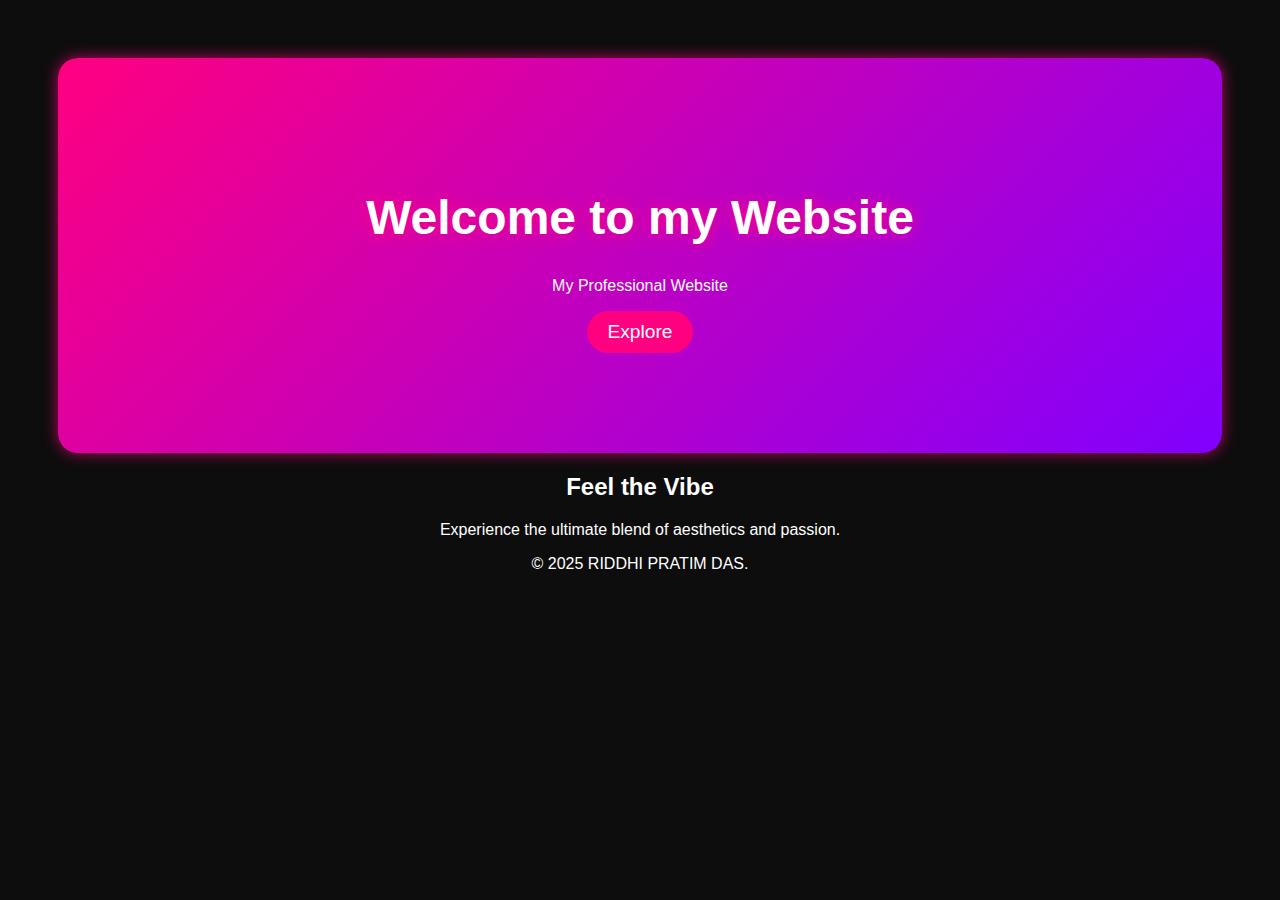
<file: index.html>
<!DOCTYPE html>
<html lang="en">
<head>
    <meta charset="UTF-8">
    <meta name="viewport" content="width=device-width, initial-scale=1.0">
    <title>Neon Vibes</title>
    <link rel="stylesheet" href="style.css">
</head>
<body>
    <header>
        <h1 class="glow">Welcome to my Website</h1>
        <p>My Professional Website</p>
        <a href="explore.html" class="btn">Explore</a>
    </header>
    
    <section id="explore">
        <h2>Feel the Vibe</h2>
        <p>Experience the ultimate blend of aesthetics and passion.</p>
    </section>
    
    <footer>
        <p>&copy; 2025 RIDDHI PRATIM DAS.</p>
    </footer>
    
    <script src="script.js"></script>
</body>
</html>
</file>
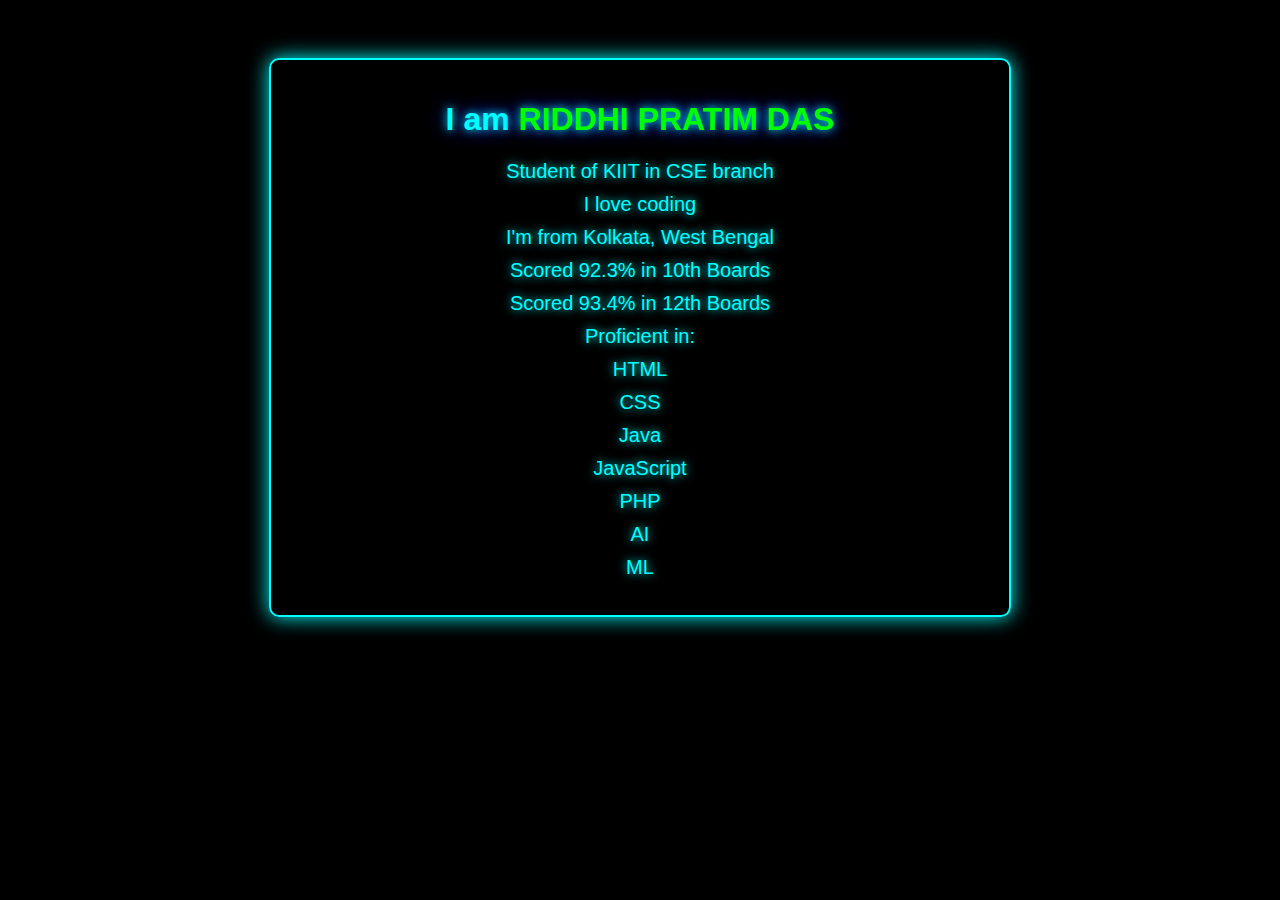
<file: learnmore.html>
<!DOCTYPE html>
<html lang="en">
<head>
    <meta charset="UTF-8">
    <meta name="viewport" content="width=device-width, initial-scale=1.0">
    <title>About Me - Riddhi Pratim Das</title>
    <style>
        body {
            background-color: black;
            color: cyan;
            font-family: Arial, sans-serif;
            text-align: center;
            padding: 50px;
        }
        .container {
            border: 2px solid cyan;
            padding: 20px;
            width: 60%;
            margin: auto;
            border-radius: 10px;
            box-shadow: 0px 0px 20px cyan;
        }
        h1 {
            text-shadow: 0 0 10px cyan, 0 0 20px blue;
        }
        ul {
            list-style-type: none;
            padding: 0;
        }
        li {
            font-size: 20px;
            margin: 10px 0;
            text-shadow: 0 0 10px cyan;
        }
    </style>
</head>
<body>
    <div class="container">
        <h1>I am <span style="color: lime;">RIDDHI PRATIM DAS</span></h1>
        <ul>
            <li>Student of KIIT in CSE branch</li>
            <li>I love coding</li>
            <li>I'm from Kolkata, West Bengal</li>
            <li>Scored 92.3% in 10th Boards</li>
            <li>Scored 93.4% in 12th Boards</li>
            <li>Proficient in:
                <ul>
                    <li>HTML</li>
                    <li>CSS</li>
                    <li>Java</li>
                    <li>JavaScript</li>
                    <li>PHP</li>
                    <li>AI</li>
                    <li>ML</li>
                </ul>
            </li>
        </ul>
    </div>
</body>
</html>
</file>
<file: style.css>
body {
    font-family: 'Arial', sans-serif;
    background-color: #0d0d0d;
    color: #fff;
    text-align: center;
    padding: 50px;
}

header {
    padding: 100px 20px;
    background: linear-gradient(135deg, #ff0080, #8000ff);
    border-radius: 20px;
    box-shadow: 0 0 15px rgba(255, 0, 128, 0.7);
}

h1.glow {
    font-size: 3rem;
    text-shadow: 0 0 15px rgba(255, 0, 128, 1);
}

.btn {
    display: inline-block;
    padding: 10px 20px;
    font-size: 1.2rem;
    color: #fff;
    background: #ff0080;
    border-radius: 30px;
    text-decoration: none;
    transition: 0.3s ease-in-out;
}

.btn:hover {
    background: #8000ff;
    box-shadow: 0 0 15px rgba(128, 0, 255, 0.8);
}
</file>
